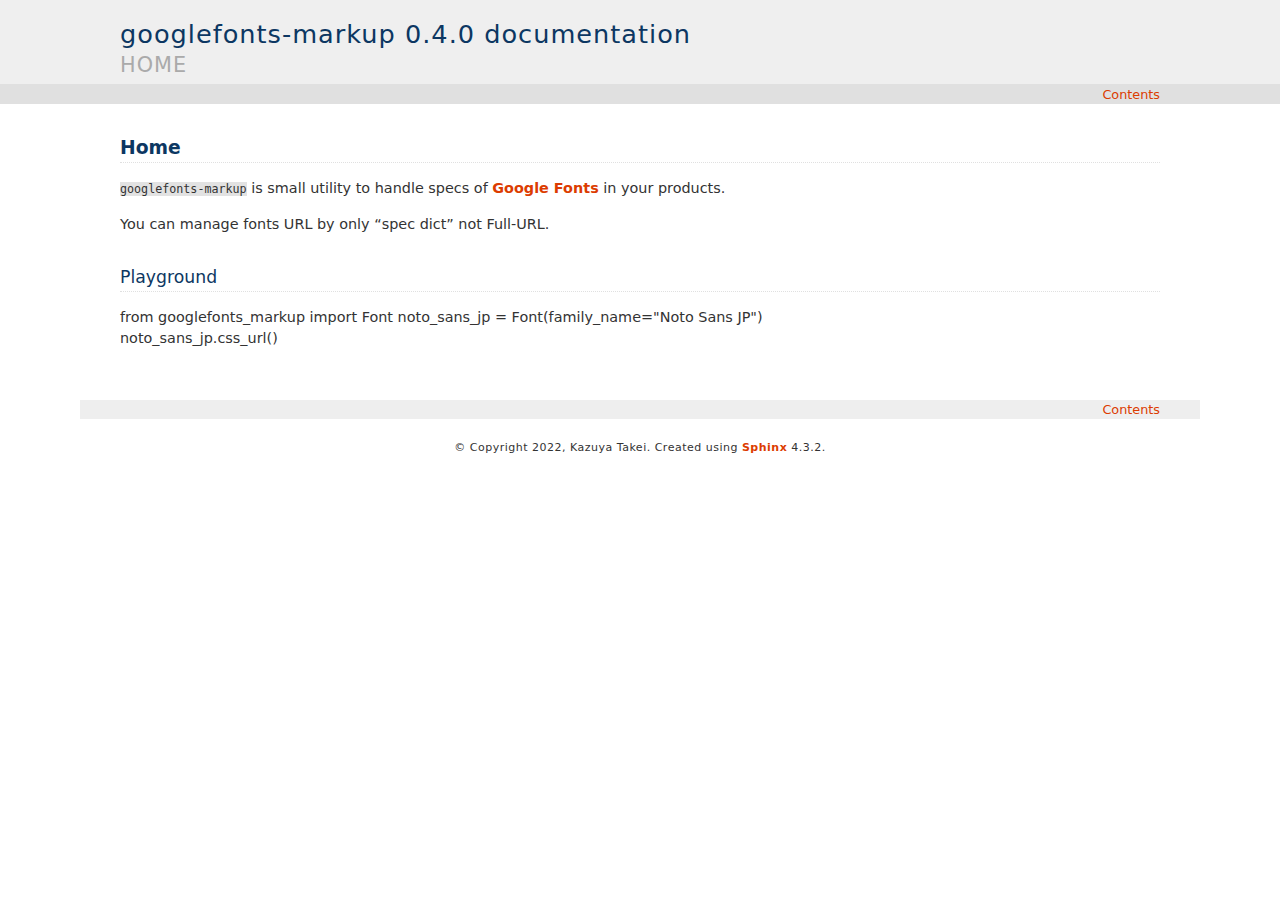
<file: index.html>
<!DOCTYPE html>

<html>
  <head>
    <meta charset="utf-8" />
    <meta name="viewport" content="width=device-width, initial-scale=1.0" /><meta name="generator" content="Docutils 0.17.1: http://docutils.sourceforge.net/" />

    <script defer src="https://pyscript.net/alpha/pyscript.js"></script>
    <py-env>
    - googlefonts-markup
    </py-env>
    
    <title>Home &#8212; googlefonts-markup 0.4.0 documentation</title>
    <link rel="stylesheet" href="https://pyscript.net/alpha/pyscript.css" type="text/css" />
    <link rel="stylesheet" type="text/css" href="_static/pygments.css" />
    <link rel="stylesheet" type="text/css" href="_static/haiku.css" />
    <link rel="stylesheet" href="_static/css/pyscript-repl.css" type="text/css" />
    <script data-url_root="#" id="documentation_options" src="_static/documentation_options.js"></script>
    <script src="_static/jquery.js"></script>
    <script src="_static/underscore.js"></script>
    <script src="_static/doctools.js"></script>
    <link rel="index" title="Index" href="genindex/" />
    <link rel="search" title="Search" href="search/" /> 
  </head><body>
      <div class="header" role="banner"><h1 class="heading"><a href="#">
          <span>googlefonts-markup 0.4.0 documentation</span></a></h1>
        <h2 class="heading"><span>Home</span></h2>
      </div>
      <div class="topnav" role="navigation" aria-label="top navigation">
      
        <p>
        <a class="uplink" href="#">Contents</a>
        </p>

      </div>
      <div class="content" role="main">
        
        
  <section id="home">
<h1>Home<a class="headerlink" href="#home" title="Permalink to this headline">¶</a></h1>
<p><code class="docutils literal notranslate"><span class="pre">googlefonts-markup</span></code> is small utility to handle specs of <a class="reference external" href="https://fonts.google.com/">Google Fonts</a> in your products.</p>
<p>You can manage fonts URL by only “spec dict” not Full-URL.</p>
<section id="playground">
<h2>Playground<a class="headerlink" href="#playground" title="Permalink to this headline">¶</a></h2>

      <div style="display: grid; grid-template-columns: 2fr 1fr;">
        <py-repl
          id="sphinx-pyscript-repl-input"
          output="sphinx-pyscript-repl-output"
        >
from googlefonts_markup import Font
noto_sans_jp = Font(family_name="Noto Sans JP")
noto_sans_jp.css_url()
        </py-repl>
        <div
          id="sphinx-pyscript-repl-output"
          class="sphinx-pyscript-repl-output"
        >
        </div>
      </div>
    </section>
</section>


      </div>
      <div class="bottomnav" role="navigation" aria-label="bottom navigation">
      
        <p>
        <a class="uplink" href="#">Contents</a>
        </p>

      </div>

    <div class="footer" role="contentinfo">
        &#169; Copyright 2022, Kazuya Takei.
      Created using <a href="https://www.sphinx-doc.org/">Sphinx</a> 4.3.2.
    </div>
  </body>
</html>
</file>
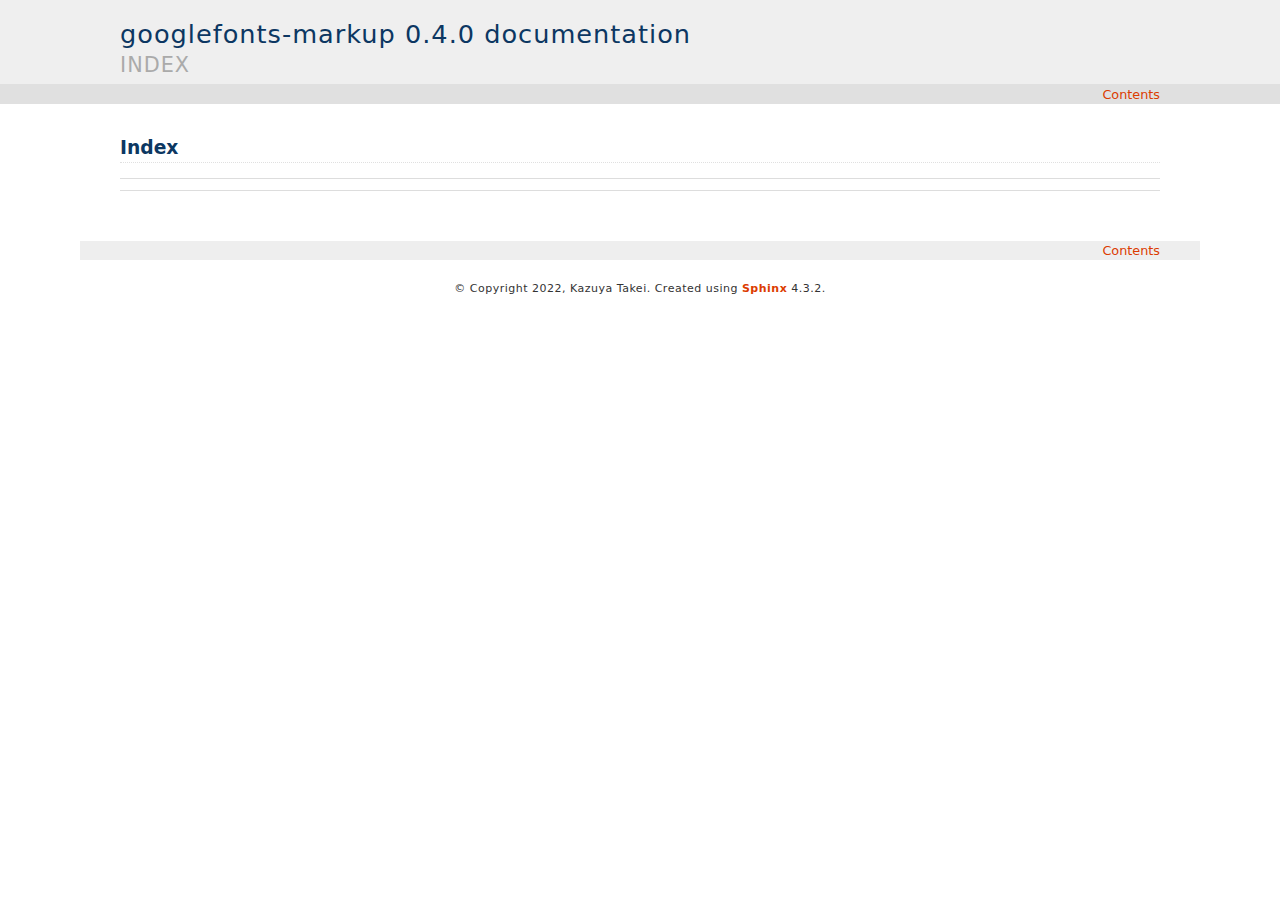
<file: genindex/index.html>
<!DOCTYPE html>

<html>
  <head>
    <meta charset="utf-8" />
    <meta name="viewport" content="width=device-width, initial-scale=1.0" />
    <title>Index &#8212; googlefonts-markup 0.4.0 documentation</title>
    <link rel="stylesheet" type="text/css" href="../_static/pygments.css" />
    <link rel="stylesheet" type="text/css" href="../_static/haiku.css" />
    <script data-url_root="../" id="documentation_options" src="../_static/documentation_options.js"></script>
    <script src="../_static/jquery.js"></script>
    <script src="../_static/underscore.js"></script>
    <script src="../_static/doctools.js"></script>
    <link rel="index" title="Index" href="#" />
    <link rel="search" title="Search" href="../search/" /> 
  </head><body>
      <div class="header" role="banner"><h1 class="heading"><a href="../">
          <span>googlefonts-markup 0.4.0 documentation</span></a></h1>
        <h2 class="heading"><span>Index</span></h2>
      </div>
      <div class="topnav" role="navigation" aria-label="top navigation">
      
        <p>
        <a class="uplink" href="../">Contents</a>
        </p>

      </div>
      <div class="content" role="main">
        
        

<h1 id="index">Index</h1>

<div class="genindex-jumpbox">
 
</div>


      </div>
      <div class="bottomnav" role="navigation" aria-label="bottom navigation">
      
        <p>
        <a class="uplink" href="../">Contents</a>
        </p>

      </div>

    <div class="footer" role="contentinfo">
        &#169; Copyright 2022, Kazuya Takei.
      Created using <a href="https://www.sphinx-doc.org/">Sphinx</a> 4.3.2.
    </div>
  </body>
</html>
</file>
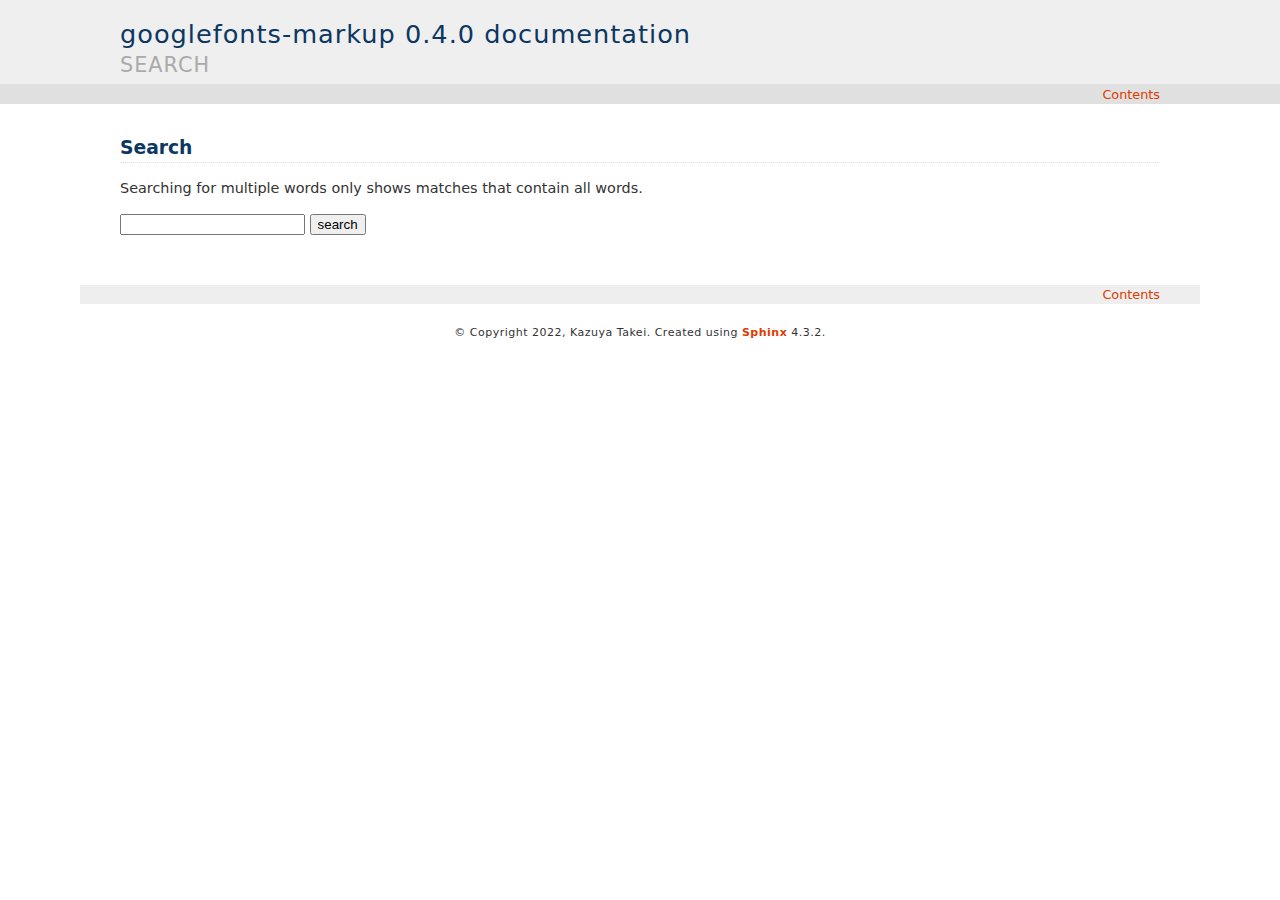
<file: search/index.html>
<!DOCTYPE html>

<html>
  <head>
    <meta charset="utf-8" />
    <meta name="viewport" content="width=device-width, initial-scale=1.0" />
    <title>Search &#8212; googlefonts-markup 0.4.0 documentation</title>
    <link rel="stylesheet" type="text/css" href="../_static/pygments.css" />
    <link rel="stylesheet" type="text/css" href="../_static/haiku.css" />
    
    <script data-url_root="../" id="documentation_options" src="../_static/documentation_options.js"></script>
    <script src="../_static/jquery.js"></script>
    <script src="../_static/underscore.js"></script>
    <script src="../_static/doctools.js"></script>
    <script src="../_static/searchtools.js"></script>
    <script src="../_static/language_data.js"></script>
    <link rel="index" title="Index" href="../genindex/" />
    <link rel="search" title="Search" href="#" />
  <script src="../searchindex.js" defer></script>
   

  </head><body>
      <div class="header" role="banner"><h1 class="heading"><a href="../">
          <span>googlefonts-markup 0.4.0 documentation</span></a></h1>
        <h2 class="heading"><span>Search</span></h2>
      </div>
      <div class="topnav" role="navigation" aria-label="top navigation">
      
        <p>
        <a class="uplink" href="../">Contents</a>
        </p>

      </div>
      <div class="content" role="main">
        
        
  <h1 id="search-documentation">Search</h1>
  
  <noscript>
  <div class="admonition warning">
  <p>
    Please activate JavaScript to enable the search
    functionality.
  </p>
  </div>
  </noscript>
  
  
  <p>
    Searching for multiple words only shows matches that contain
    all words.
  </p>
  
  
  <form action="" method="get">
    <input type="text" name="q" aria-labelledby="search-documentation" value="" autocomplete="off" autocorrect="off" autocapitalize="off" spellcheck="false"/>
    <input type="submit" value="search" />
    <span id="search-progress" style="padding-left: 10px"></span>
  </form>
  
  
  
  <div id="search-results">
  
  </div>
  

      </div>
      <div class="bottomnav" role="navigation" aria-label="bottom navigation">
      
        <p>
        <a class="uplink" href="../">Contents</a>
        </p>

      </div>

    <div class="footer" role="contentinfo">
        &#169; Copyright 2022, Kazuya Takei.
      Created using <a href="https://www.sphinx-doc.org/">Sphinx</a> 4.3.2.
    </div>
  </body>
</html>
</file>
<file: _static/pygments.css>
pre { line-height: 125%; }
td.linenos .normal { color: inherit; background-color: transparent; padding-left: 5px; padding-right: 5px; }
span.linenos { color: inherit; background-color: transparent; padding-left: 5px; padding-right: 5px; }
td.linenos .special { color: #000000; background-color: #ffffc0; padding-left: 5px; padding-right: 5px; }
span.linenos.special { color: #000000; background-color: #ffffc0; padding-left: 5px; padding-right: 5px; }
.highlight .hll { background-color: #ffffcc }
.highlight { background: #ffffff; }
.highlight .c { color: #aaaaaa; font-style: italic } /* Comment */
.highlight .err { color: #FF0000; background-color: #FFAAAA } /* Error */
.highlight .k { color: #0000aa } /* Keyword */
.highlight .ch { color: #aaaaaa; font-style: italic } /* Comment.Hashbang */
.highlight .cm { color: #aaaaaa; font-style: italic } /* Comment.Multiline */
.highlight .cp { color: #4c8317 } /* Comment.Preproc */
.highlight .cpf { color: #aaaaaa; font-style: italic } /* Comment.PreprocFile */
.highlight .c1 { color: #aaaaaa; font-style: italic } /* Comment.Single */
.highlight .cs { color: #0000aa; font-style: italic } /* Comment.Special */
.highlight .gd { color: #aa0000 } /* Generic.Deleted */
.highlight .ge { font-style: italic } /* Generic.Emph */
.highlight .gr { color: #aa0000 } /* Generic.Error */
.highlight .gh { color: #000080; font-weight: bold } /* Generic.Heading */
.highlight .gi { color: #00aa00 } /* Generic.Inserted */
.highlight .go { color: #888888 } /* Generic.Output */
.highlight .gp { color: #555555 } /* Generic.Prompt */
.highlight .gs { font-weight: bold } /* Generic.Strong */
.highlight .gu { color: #800080; font-weight: bold } /* Generic.Subheading */
.highlight .gt { color: #aa0000 } /* Generic.Traceback */
.highlight .kc { color: #0000aa } /* Keyword.Constant */
.highlight .kd { color: #0000aa } /* Keyword.Declaration */
.highlight .kn { color: #0000aa } /* Keyword.Namespace */
.highlight .kp { color: #0000aa } /* Keyword.Pseudo */
.highlight .kr { color: #0000aa } /* Keyword.Reserved */
.highlight .kt { color: #00aaaa } /* Keyword.Type */
.highlight .m { color: #009999 } /* Literal.Number */
.highlight .s { color: #aa5500 } /* Literal.String */
.highlight .na { color: #1e90ff } /* Name.Attribute */
.highlight .nb { color: #00aaaa } /* Name.Builtin */
.highlight .nc { color: #00aa00; text-decoration: underline } /* Name.Class */
.highlight .no { color: #aa0000 } /* Name.Constant */
.highlight .nd { color: #888888 } /* Name.Decorator */
.highlight .ni { color: #880000; font-weight: bold } /* Name.Entity */
.highlight .nf { color: #00aa00 } /* Name.Function */
.highlight .nn { color: #00aaaa; text-decoration: underline } /* Name.Namespace */
.highlight .nt { color: #1e90ff; font-weight: bold } /* Name.Tag */
.highlight .nv { color: #aa0000 } /* Name.Variable */
.highlight .ow { color: #0000aa } /* Operator.Word */
.highlight .w { color: #bbbbbb } /* Text.Whitespace */
.highlight .mb { color: #009999 } /* Literal.Number.Bin */
.highlight .mf { color: #009999 } /* Literal.Number.Float */
.highlight .mh { color: #009999 } /* Literal.Number.Hex */
.highlight .mi { color: #009999 } /* Literal.Number.Integer */
.highlight .mo { color: #009999 } /* Literal.Number.Oct */
.highlight .sa { color: #aa5500 } /* Literal.String.Affix */
.highlight .sb { color: #aa5500 } /* Literal.String.Backtick */
.highlight .sc { color: #aa5500 } /* Literal.String.Char */
.highlight .dl { color: #aa5500 } /* Literal.String.Delimiter */
.highlight .sd { color: #aa5500 } /* Literal.String.Doc */
.highlight .s2 { color: #aa5500 } /* Literal.String.Double */
.highlight .se { color: #aa5500 } /* Literal.String.Escape */
.highlight .sh { color: #aa5500 } /* Literal.String.Heredoc */
.highlight .si { color: #aa5500 } /* Literal.String.Interpol */
.highlight .sx { color: #aa5500 } /* Literal.String.Other */
.highlight .sr { color: #009999 } /* Literal.String.Regex */
.highlight .s1 { color: #aa5500 } /* Literal.String.Single */
.highlight .ss { color: #0000aa } /* Literal.String.Symbol */
.highlight .bp { color: #00aaaa } /* Name.Builtin.Pseudo */
.highlight .fm { color: #00aa00 } /* Name.Function.Magic */
.highlight .vc { color: #aa0000 } /* Name.Variable.Class */
.highlight .vg { color: #aa0000 } /* Name.Variable.Global */
.highlight .vi { color: #aa0000 } /* Name.Variable.Instance */
.highlight .vm { color: #aa0000 } /* Name.Variable.Magic */
.highlight .il { color: #009999 } /* Literal.Number.Integer.Long */
</file>
<file: _static/haiku.css>
/*
 * haiku.css_t
 * ~~~~~~~~~~~
 *
 * Sphinx stylesheet -- haiku theme.
 *
 * Adapted from http://haiku-os.org/docs/Haiku-doc.css.
 * Original copyright message:
 *
 *     Copyright 2008-2009, Haiku. All rights reserved.
 *     Distributed under the terms of the MIT License.
 *
 *     Authors:
 *              Francois Revol <revol@free.fr>
 *              Stephan Assmus <superstippi@gmx.de>
 *              Braden Ewing <brewin@gmail.com>
 *              Humdinger <humdingerb@gmail.com>
 *
 * :copyright: Copyright 2007-2021 by the Sphinx team, see AUTHORS.
 * :license: BSD, see LICENSE for details.
 *
 */

@import url("basic.css");

html {
    margin: 0px;
    padding: 0px;
    background: #FFF url(bg-page.png) top left repeat-x;
}

body {
    line-height: 1.5;
    margin: auto;
    padding: 0px;
    font-family: "DejaVu Sans", Arial, Helvetica, sans-serif;
    min-width: 59em;
    max-width: 70em;
    color: #333333;
}

div.footer {
    padding: 8px;
    font-size: 11px;
    text-align: center;
    letter-spacing: 0.5px;
}

/* link colors and text decoration */

a:link {
    font-weight: bold;
    text-decoration: none;
    color: #dc3c01;
}

a:visited {
    font-weight: bold;
    text-decoration: none;
    color: #892601;
}

a:hover, a:active {
    text-decoration: underline;
    color: #ff4500;
}

/* Some headers act as anchors, don't give them a hover effect */

h1 a:hover, a:active {
    text-decoration: none;
    color: #0c3762;
}

h2 a:hover, a:active {
    text-decoration: none;
    color: #0c3762;
}

h3 a:hover, a:active {
    text-decoration: none;
    color: #0c3762;
}

h4 a:hover, a:active {
    text-decoration: none;
    color: #0c3762;
}

a.headerlink {
    color: #a7ce38;
    padding-left: 5px;
}

a.headerlink:hover {
    color: #a7ce38;
}

/* basic text elements */

div.content {
    margin-top: 20px;
    margin-left: 40px;
    margin-right: 40px;
    margin-bottom: 50px;
    font-size: 0.9em;
}

/* heading and navigation */

div.header {
    position: relative;
    left: 0px;
    top: 0px;
    height: 85px;
    /* background: #eeeeee; */
    padding: 0 40px;
}
div.header h1 {
    font-size: 1.6em;
    font-weight: normal;
    letter-spacing: 1px;
    color: #0c3762;
    border: 0;
    margin: 0;
    padding-top: 15px;
}
div.header h1 a {
    font-weight: normal;
    color: #0c3762;
}
div.header h2 {
    font-size: 1.3em;
    font-weight: normal;
    letter-spacing: 1px;
    text-transform: uppercase;
    color: #aaa;
    border: 0;
    margin-top: -3px;
    padding: 0;
}

div.header img.rightlogo {
    float: right;
}


div.title {
    font-size: 1.3em;
    font-weight: bold;
    color: #0c3762;
    border-bottom: dotted thin #e0e0e0;
    margin-bottom: 25px;
}
div.topnav {
    /* background: #e0e0e0; */
}
div.topnav p {
    margin-top: 0;
    margin-left: 40px;
    margin-right: 40px;
    margin-bottom: 0px;
    text-align: right;
    font-size: 0.8em;
}
div.bottomnav {
    background: #eeeeee;
}
div.bottomnav p {
    margin-right: 40px;
    text-align: right;
    font-size: 0.8em;
}

a.uplink {
    font-weight: normal;
}


/* contents box */

table.index {
    margin: 0px 0px 30px 30px;
    padding: 1px;
    border-width: 1px;
    border-style: dotted;
    border-color: #e0e0e0;
}
table.index tr.heading {
    background-color: #e0e0e0;
    text-align: center;
    font-weight: bold;
    font-size: 1.1em;
}
table.index tr.index {
    background-color: #eeeeee;
}
table.index td {
    padding: 5px 20px;
}

table.index a:link, table.index a:visited {
    font-weight: normal;
    text-decoration: none;
    color: #dc3c01;
}
table.index a:hover, table.index a:active {
    text-decoration: underline;
    color: #ff4500;
}


/* Haiku User Guide styles and layout */

/* Rounded corner boxes */
/* Common declarations */
div.admonition {
    -webkit-border-radius: 10px;
    -khtml-border-radius: 10px;
    -moz-border-radius: 10px;
    border-radius: 10px;
    border-style: dotted;
    border-width: thin;
    border-color: #dcdcdc;
    padding: 10px 15px 10px 15px;
    margin-bottom: 15px;
    margin-top: 15px;
}
div.note {
    padding: 10px 15px 10px 80px;
    background: #e4ffde url(alert_info_32.png) 15px 15px no-repeat;
    min-height: 42px;
}
div.warning {
    padding: 10px 15px 10px 80px;
    background: #fffbc6 url(alert_warning_32.png) 15px 15px no-repeat;
    min-height: 42px;
}
div.seealso {
    background: #e4ffde;
}

/* More layout and styles */
h1 {
    font-size: 1.3em;
    font-weight: bold;
    color: #0c3762;
    border-bottom: dotted thin #e0e0e0;
    margin-top: 30px;
}

h2 {
    font-size: 1.2em;
    font-weight: normal;
    color: #0c3762;
    border-bottom: dotted thin #e0e0e0;
    margin-top: 30px;
}

h3 {
    font-size: 1.1em;
    font-weight: normal;
    color: #0c3762;
    margin-top: 30px;
}

h4 {
    font-size: 1.0em;
    font-weight: normal;
    color: #0c3762;
    margin-top: 30px;
}

p {
    text-align: justify;
}

p.last {
    margin-bottom: 0;
}

ol {
    padding-left: 20px;
}

ul {
    padding-left: 5px;
    margin-top: 3px;
}

li {
    line-height: 1.3;
}

div.content ul > li {
    -moz-background-clip:border;
    -moz-background-inline-policy:continuous;
    -moz-background-origin:padding;
    background: transparent url(bullet_orange.png) no-repeat scroll left 0.45em;
    list-style-image: none;
    list-style-type: none;
    padding: 0 0 0 1.666em;
    margin-bottom: 3px;
}

td {
    vertical-align: top;
}

code {
    background-color: #e2e2e2;
    font-size: 1.0em;
    font-family: monospace;
}

pre {
    border-color: #0c3762;
    border-style: dotted;
    border-width: thin;
    margin: 0 0 12px 0;
    padding: 0.8em;
}

hr {
    border-top: 1px solid #ccc;
    border-bottom: 0;
    border-right: 0;
    border-left: 0;
    margin-bottom: 10px;
    margin-top: 20px;
}

/* printer only pretty stuff */
@media print {
    .noprint {
        display: none;
    }
    /* for acronyms we want their definitions inlined at print time */
    acronym[title]:after {
        font-size: small;
        content: " (" attr(title) ")";
        font-style: italic;
    }
    /* and not have mozilla dotted underline */
    acronym {
        border: none;
    }
    div.topnav, div.bottomnav, div.header, table.index {
        display: none;
    }
    div.content {
        margin: 0px;
        padding: 0px;
    }
    html {
        background: #FFF;
    }
}

.viewcode-back {
    font-family: "DejaVu Sans", Arial, Helvetica, sans-serif;
}

div.viewcode-block:target {
    background-color: #f4debf;
    border-top: 1px solid #ac9;
    border-bottom: 1px solid #ac9;
    margin: -1px -10px;
    padding: 0 12px;
}

/* math display */
div.math p {
    text-align: center;
}
</file>
<file: _static/css/pyscript-repl.css>
.sphinx-pyscript-repl-output > div {
  font-family: 'monospace';
  background-color: #e5e5e5;
  border: 1px solid lightgray;
  border-top: 0;
  font-size: 0.875rem;
  padding: 0.5rem;
}

.sphinx-pyscript-repl-output > div:first-child {
  border-top: 1px solid lightgray;
}

.sphinx-pyscript-repl-output > div:nth-child(even) {
  border: 0;
}

py-env {
  display: none;
}
</file>
